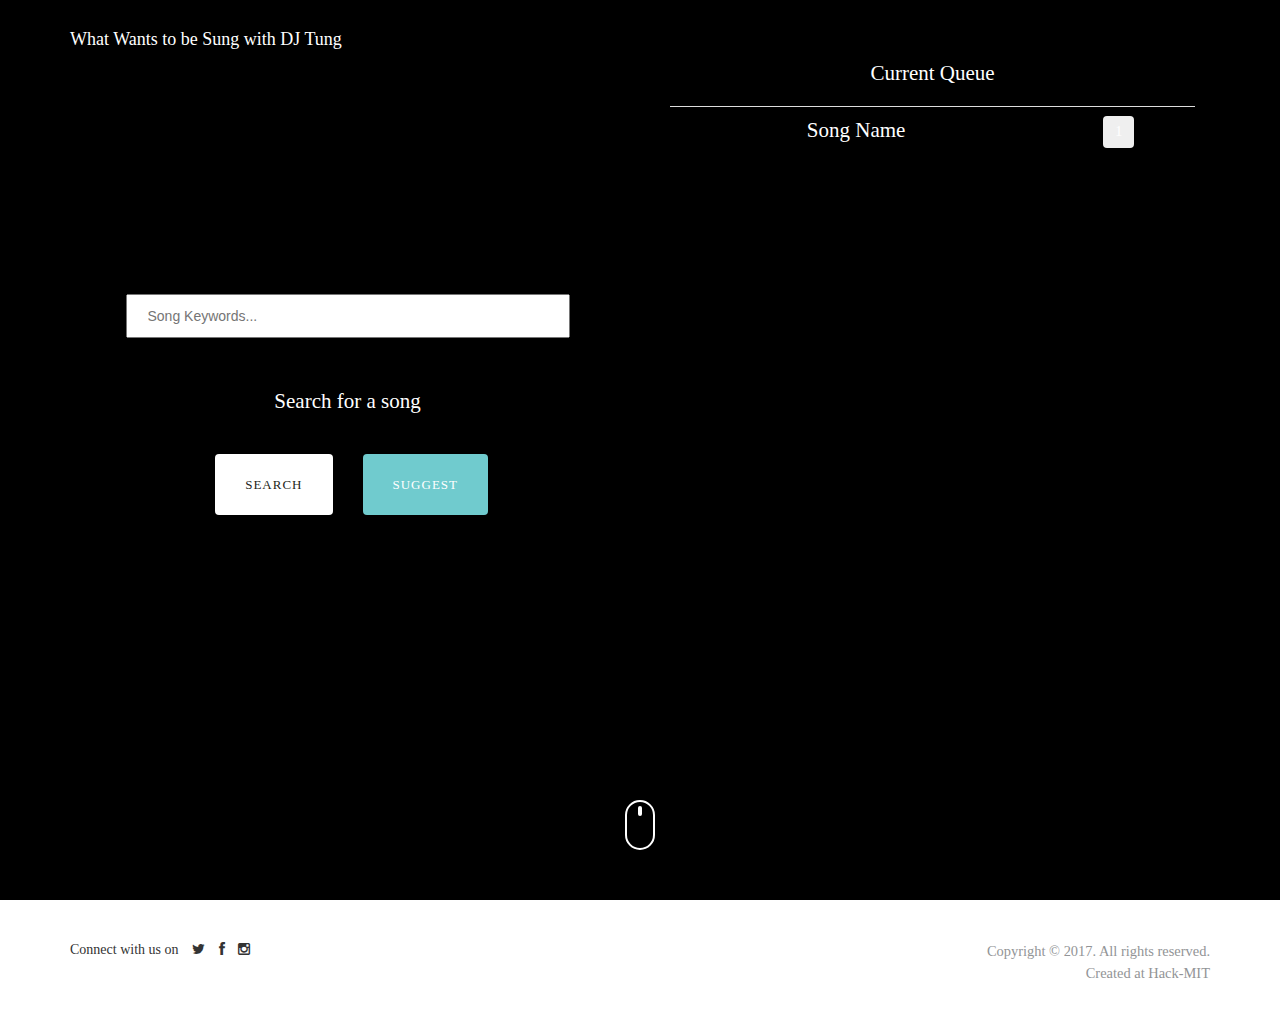
<file: index.html>
<!DOCTYPE html>
<html lang="en">

<head>
    <meta charset="utf-8">
    <title>What To Be Sung with DJ TUNG</title>
    <meta name="keywords" content="">
    <meta name="description" content="">
    <meta name="viewport" content="width=device-width, initial-scale=1.0, maximum-scale=1.0, user-scalable=no">

    <meta property="og:title" content="">
    <meta property="og:type" content="website">
    <meta property="og:url" content="">
    <meta property="og:site_name" content="">
    <meta property="og:description" content="">

    <!-- Styles -->
    <link rel="stylesheet" href="css/font-awesome.min.css">
    <link rel="stylesheet" href="css/animate.css">
    <link href='http://fonts.googleapis.com/css?family=Raleway:400,100,200,300,500,600,700,800,900|Montserrat:400,700' rel='stylesheet' type='text/css'>


    <link rel="stylesheet" href="css/bootstrap.min.css">
    <link rel="stylesheet" href="css/main.css">

    <script src="js/modernizr-2.7.1.js"></script>
    <script src="http://ajax.googleapis.com/ajax/libs/jquery/1.9.1/jquery.min.js"></script>
    <script type="text/javascript" src="js/table.js"></script>

</head>

<body>


    <div class="navbar navbar-inverse navbar-fixed-top">
        <div class="container">
            <div class="navbar-header">
                <button type="button" class="navbar-toggle" data-toggle="collapse" data-target=".navbar-collapse">
            <span class="icon-bar"></span>
            <span class="icon-bar"></span>
            <span class="icon-bar"></span>
          </button>
                <a class="logo" href="index.html"><img src="img/logo.svg" alt="Logo"></a>
            </div>
            <div class="navbar-collapse collapse">
                <ul class="nav navbar-nav navbar-right">
                    <li><a href="index.html" class="scroll">Search</a></li>
                    <!-- <li><a href="#">Sign in</a></li> -->
                </ul>
            </div>
            <!--/.navbar-collapse -->
        </div>
    </div>

    <header>
        <div class="container">
            <div class="row">
                <div class="col-xs-6">
                    <!-- <a href="index.html"><img src="img/logo.svg" alt="Logo"></a> -->
                    <a href="index.html">
                        <h4 style="padding-top: 20px; color: white;">What Wants to be Sung with DJ Tung </h4>
                    </a>
                </div>
            </div>

            <!-- <div class="row header-info">
                <div class="col-sm-10 col-sm-offset-1 text-center">
                    <h1 class="wow fadeIn">Choose Your Song</h1>
                    <input class="search-bar" type="text" name="search" placeholder="Song Keywords...">
                    <br />
                    <p class="lead wow fadeIn" data-wow-delay="0.5s">Search for a song</p>
                    <br />

                    <div class="row">
                        <div class="col-md-8 col-md-offset-2 col-sm-10 col-sm-offset-1">
                            <div class="row">
                                <div class="col-xs-6 text-right wow fadeInUp" data-wow-delay="1s">
                                    <a href="#be-the-first" class="btn btn-secondary btn-lg scroll">Search</a>
                                </div>
                            </div>
                        </div>
                    </div>
                </div>
            </div>

            <div class="row header-info">
                <div class="text-center">
                    <p class="lead wow fadeIn" data-wow-delay="0.75"> Current Queue</p>
                </div>
            </div> -->

            <!-- <div class="row header-info"> -->
            <div class="row">
                <div style="margin-top: 20%" class="col-xs-6 text-center">
                    <input class="search-bar" type="text" name="search" id="search-bar" placeholder="Song Keywords...">
                    <br />
                    <p class="lead wow fadeIn" data-wow-delay="0.5s">Search for a song</p>
                    <br />

                    <div class="row">
                        <div class="col-md-8 col-md-offset-2 col-sm-10 col-sm-offset-1">
                            <div class="row">
                                <div class="col-xs-6 text-right wow fadeInUp" data-wow-delay="1s">
                                    <a href="#be-the-first" class="btn btn-secondary btn-lg scroll">Search</a>
                                </div>
                                <div class="col-xs-6 text-left wow fadeInUp" data-wow-delay="1.4s">
                                    <!-- <a href="#suggest" id="#suggest" class="btn btn-primary btn-lg scroll">Suggest</a> -->
                                    <button id="suggest" class="btn btn-primary btn-lg scroll"> Suggest</button>
                                </div>
                            </div>
                        </div>
                    </div>
                </div>
                <div class="col-xs-6 text-center" onload="makeTableScroll()">
                    <!-- <div class="text-center">
                        <p class="lead wow fadeIn" data-wow-delay="0.75"> Current Queue</p>
                    </div> -->
                    <p class="lead wow fadeIn" data-wow-delay="0.75"> Current Queue</p>
                    <div class="col-md-12 column table-responsive lead wow fadeIn" data-wow-delay="2.0">
                        <table class="table table-sortable table-css" id="song-table">
                            <!-- <thead>=
                                <tr>
                                    <th> Name</th>
                                    <th> Love!</th>
                                </tr>
                            </thead> -->
                            <tbody>
                                <tr id='addr0' data-id="0">
                                    <td data-name="name">
                                        Song Name
                                    </td>
                                    <td data-name="vote">
                                        <!-- <button class="btn"> <i class="fa fa-thumbs-up" aria-hidden="true"></i> </button> -->
                                        <!-- <button class="btn" id="1"> 1 </button> -->
                                        <input onclick="value++" type="button" id="like-button" class="btn" value="1" />
                                    </td>
                                </tr>
                            </tbody>
                        </table>
                    </div>
                </div>
            </div>
            <!-- </div> -->
        </div>
    </header>

    <div class="mouse-icon hidden-xs">
        <div class="scroll"></div>
    </div>
    <!-- 
    <section id="be-the-first" class="pad-xl">
        <div class="container">
            <div class="row">
                <div class="col-sm-8 col-sm-offset-2 text-center margin-30 wow fadeIn" data-wow-delay="0.6s">
                    <h2>Be the first</h2>
                    <p class="lead">Lorem ipsum dolor sit amet, consectetur adipis.</p>
                </div>
            </div>

            <div class="iphone wow fadeInUp" data-wow-delay="1s">
                <img src="img/iphone.png">
            </div>
        </div>
    </section> -->

    <!-- <section id="invite" class="pad-lg light-gray-bg">
        <div class="container">
            <div class="row">
                <div class="col-sm-8 col-sm-offset-2 text-center">
                    <i class="fa fa-envelope-o margin-40"></i>
                    <h2 class="black">Get the invite</h2>
                    <br />
                    <p class="black">Lorem ipsum dolor sit amet, consectetur adipiscing elit. Aliquam viverra orci ut.</p>
                    <br />

                    <div class="row">
                        <div class="col-sm-8 col-sm-offset-2 col-md-6 col-md-offset-3">
                            <form role="form">
                                <div class="form-group">
                                    <input type="email" class="form-control" id="exampleInputEmail1" placeholder="Enter Email">
                                </div>
                                <button type="submit" class="btn btn-primary btn-lg">Request Invite</button>
                            </form>
                        </div>
                    </div>
                    

                </div>
            </div>
        </div>
    </section> -->

    <footer>
        <div class="container">

            <div class="row">
                <div class="col-sm-8 margin-20">
                    <ul class="list-inline social">
                        <li>Connect with us on</li>
                        <li><a href="#"><i class="fa fa-twitter"></i></a></li>
                        <li><a href="#"><i class="fa fa-facebook"></i></a></li>
                        <li><a href="#"><i class="fa fa-instagram"></i></a></li>
                    </ul>
                </div>

                <div class="col-sm-4 text-right">
                    <p><small>Copyright &copy; 2017. All rights reserved. <br>
	            Created at Hack-MIT</small></p>
                </div>
            </div>

        </div>
    </footer>


    <!-- Javascript
    ================================================== -->
    <!-- Placed at the end of the document so the pages load faster -->
    <script src="//ajax.googleapis.com/ajax/libs/jquery/1.11.0/jquery.min.js"></script>
    <script>
        window.jQuery || document.write('<script src="js/jquery-1.11.0.min.js"><\/script>')
    </script>
    <script src="js/wow.min.js"></script>
    <script src="js/bootstrap.min.js"></script>
    <script src="js/main.js"></script>


</body>

</html>
</file>
<file: css/main.css>
/*!
 * SNOW Landing Page Theme
 *
 * Created by Visual Soldiers
 * Visit us at http://www.visualsoldiers.com
 *
 * Handcrafted with love in Atlanta!
 */


/* ==========================================================================
   Global styles
   ========================================================================== */

h1,
h2,
h3,
h4,
h5,
h6,
p,
.btn,
.navbar-nav a,
.form-control,
.list-inline,
small,
#pricing {
    /* font-family: 'Montserrat', sans-serif; */
    font-family: 'Avenir', 'sans-serif';
}

p,
.lead {
    /* font-family: 'Raleway', sans-serif; */
    font-family: 'Avenir', 'sans-serif';
}

h1 {
    font-size: 55px;
    line-height: 55px;
    letter-spacing: -1px;
    color: #ffffff;
    font-weight: 700;
}

h2 {
    font-size: 40px;
    line-height: 40px;
    etter-spacing: -0.5px;
    color: #ffffff;
    font-weight: 700;
}

h3 {
    font-size: 16px;
    line-height: 30px;
    letter-spacing: 0px;
    color: #231f20;
    font-weight: 700;
}

.lead {
    font-size: 21px;
    line-height: 26px;
    color: #ffffff;
    font-weight: 400;
}

p {
    font-size: 17px;
    line-height: 22px;
    color: #929496;
    font-weight: 400;
}


/*------------------Utilities---------------------*/

a {
    color: inherit;
    font-weight: inherit;
    font-size: inherit;
    text-decoration: none;
}

a:hover,
a:focus {
    text-decoration: none;
    color: #231f20;
    -webkit-transition: all 0.35s ease-in-out;
    -moz-transition: all 0.35s ease-in-out;
    -o-transition: all 0.35s ease-in-out;
    transition: all 0.35s ease-in-out;
}

.fa-lg {
    font-size: 1.33333em;
    line-height: 0.75em;
    vertical-align: -10%;
}

::selection {
    background: #231f20;
    /* Safari */
    color: #FFFFFF;
}

::-moz-selection {
    background: #231f20;
    /* Firefox */
    color: #FFFFFF;
}


/*------------------Buttons---------------------*/

.btn:focus {
    outline: 0px auto -webkit-focus-ring-color;
    outline: none;
}

.btn {
    text-transform: uppercase;
    border-radius: 4px;
    border: none;
}

.btn-lg {
    font-size: 13px;
    line-height: 1.33;
    padding: 22px 30px;
    font-weight: 400;
    letter-spacing: 1px;
}

.btn-sm {
    font-size: 11px;
    line-height: 1.33;
    padding: 10px 18px;
    font-weight: 400;
}

.btn-wide {
    width: 100%;
    font-size: 13px;
    line-height: 1.33;
    padding: 18px 28px;
    font-weight: 400;
    letter-spacing: 1px;
}

.btn-primary {
    background-color: #70cbce;
    color: #ffffff;
}

.btn-primary:hover,
.btn-primary:focus,
.btn-primary:active,
.btn-primary.active {
    background-color: #8be2e5;
    color: #ffffff;
    -webkit-transition: all 0.35s ease-in-out;
    -moz-transition: all 0.35s ease-in-out;
    -o-transition: all 0.35s ease-in-out;
    transition: all 0.35s ease-in-out;
}

.btn-secondary {
    background-color: #ffffff;
    color: #231f20;
}

.btn-secondary:hover,
.btn-secondary:focus,
.btn-secondary:active,
.btn-secondary.active {
    background-color: #ededed;
    color: #231f20;
    -webkit-transition: all 0.35s ease-in-out;
    -moz-transition: all 0.35s ease-in-out;
    -o-transition: all 0.35s ease-in-out;
    transition: all 0.35s ease-in-out;
}


/*-----------------Margins------------------*/

.margin-0 {
    margin-bottom: 0 !important;
}

.margin-10 {
    margin-bottom: 10px !important;
}

.margin-15 {
    margin-bottom: 15px !important;
}

.margin-20 {
    margin-bottom: 20px !important;
}

.margin-30 {
    margin-bottom: 30px !important;
}

.margin-40 {
    margin-bottom: 40px !important;
}

.margin-50 {
    margin-bottom: 50px !important;
}

.margin-60 {
    margin-bottom: 60px !important;
}

.margin-70 {
    margin-bottom: 70px !important;
}

.margin-80 {
    margin-bottom: 80px !important;
}

.margin-90 {
    margin-bottom: 90px !important;
}

.margin-100 {
    margin-bottom: 100px !important;
}


/*-----------------Colors------------------*/

.black {
    color: #231f20;
}

.blue {
    color: #70cbce;
}

.white {
    color: #ffffff;
}

.black-bg {
    background: #231f20;
}

.blue-bg {
    background: #70cbce;
}

.white-bg {
    background: #ffffff;
}

.purple-bg {
    background: #6d3f96;
}


/* ==========================================================================
   Nav Styles
   ========================================================================== */

.navbar {
    border: 0px solid rgba(0, 0, 0, 0);
    background: #70cbce;
    margin: auto;
    min-height: 60px;
    padding-top: 8px;
    position: fixed;
    top: -60px;
    transition: top 0.4s ease 0s;
}

.navbar.open {
    top: 0;
}

.navbar-inverse .navbar-nav>li>a,
.navbar-nav a {
    color: #ffffff;
    font-size: 14px;
    letter-spacing: 1px;
}

.navbar-inverse .navbar-nav>li>a:hover {
    color: #ffffff;
    opacity: 0.6;
}

.nav>li>a {
    position: relative;
    display: block;
    padding: 10px 10px;
}

.navbar-inverse .navbar-collapse,
.navbar-inverse .navbar-form {
    border-color: #4ec3cd;
}

.navbar-inverse .navbar-toggle {
    border-color: transparent;
}

.logo img {
    margin-top: 6px;
}


/* ==========================================================================
   Main styles
   ========================================================================== */

header {
    /* background: url(../img/header-bg.jpg) no-repeat center center; */
    background: black;
    height: 100vh;
    overflow: hidden;
    background-size: cover;
    -webkit-background-size: cover;
    -moz-background-size: cover;
    -o-background-size: cover;
}

.header-info {
    position: absolute;
    bottom: 0;
    width: 100%;
    left: 0;
    right: 0;
    margin-left: 0px;
    margin-bottom: 12%;
}

.signin {
    padding-top: 9px;
}

.mouse-icon {
    border: 2px solid #fff;
    border-radius: 16px;
    display: block;
    height: 50px;
    margin: -100px auto 50px;
    position: relative;
    width: 30px;
    z-index: 10;
}

.mouse-icon .scroll {
    animation-delay: 0s;
    animation-duration: 1s;
    animation-iteration-count: infinite;
    animation-name: scrolling;
    animation-play-state: running;
    animation-timing-function: linear;
}

.mouse-icon .scroll {
    background: #fff none repeat scroll 0 0;
    border-radius: 10px;
    height: 10px;
    margin-left: auto;
    margin-right: auto;
    position: relative;
    top: 4px;
    width: 4px;
}

@keyframes scrolling {
    0% {
        opacity: 0;
        top: 5px;
    }
    30% {
        opacity: 1;
        top: 10px;
    }
    100% {
        opacity: 0;
        top: 25px;
    }
}

.pad-xl {
    padding: 200px 0px;
}

.pad-lg {
    padding: 160px 0px;
}

.pad-sm {
    padding: 80px 0px;
}

.pad-xs {
    padding: 30px 0px;
}

#be-the-first {
    background: url(../img/be-the-first-bg.jpg) #231f20 no-repeat center center fixed;
    min-height: 300px;
    -webkit-background-size: cover;
    -moz-background-size: cover;
    -o-background-size: cover;
    background-size: cover;
}

hr.line {
    width: 100%;
    border: 2px solid;
}

.purple {
    border-color: #6d3f96;
    color: #6d3f96;
}

.blue {
    border-color: #70cbce;
    color: #70cbce
}

.yellow {
    border-color: #fdc05d;
    color: #fdc05d;
}

.iphone {
    position: relative;
    height: 200px;
}

.iphone img {
    margin: 0 auto;
    position: absolute;
    left: 0;
    right: 0;
    width: 100%;
    max-width: 440px;
}

#invite {
    background: #f2f2f2;
}

.fa-envelope-o {
    color: #4ec3cd;
    font-size: 22px;
    display: block;
    padding-top: 15px;
    width: 60px;
    height: 60px;
    border: 2px solid #4ec3cd;
    -moz-border-radius: 30px;
    -o-border-radius: 30px;
    -webkit-border-radius: 30px;
    border-radius: 30px;
    margin: auto;
}

.news-container {
    padding: 10px 0px 20px;
    border-bottom: 1px dotted #d9d9d9;
}

.news-img {
    padding-right: 20px;
}

footer {
    background: #ffffff;
    padding: 40px 0px;
}

.social li a:hover {
    opacity: 0.5;
}


/*---------------Pricing Tables-------------------*/

#pricing {
    background: #70cbce;
}

.pricing-container {
    padding-left: 0px;
    padding-right: 0px;
}

.pricing-table {
    background: transparent;
    margin-bottom: 50px;
    margin-top: 0px;
    -webkit-transition: all 0.25s ease-in-out;
    -moz-transition: all 0.25s ease-in-out;
    -o-transition: all 0.25s ease-in-out;
    transition: all 0.25s ease-in-out;
}

.pricing-table.active {
    box-shadow: 0px 0px 12px rgba(41, 46, 50, 0.6);
    position: absolute;
    margin: auto;
    z-index: 200;
    border-top-left-radius: 10px;
    border-top-right-radius: 10px;
}

.pricing-table:hover {
    margin-top: -10px;
    -webkit-transition: all 0.25s ease-in-out;
    -moz-transition: all 0.25s ease-in-out;
    -o-transition: all 0.25s ease-in-out;
    transition: all 0.25s ease-in-out;
}

.pricing-table li {
    padding-left: 20px;
    padding-right: 20px;
}

.headline {
    background: #231f20;
    color: #FFFFFF;
    padding: 10px;
    border-top-left-radius: 10px;
    border-top-right-radius: 10px;
}

.price {
    background: none repeat scroll 0 0 #231f20;
    color: #FFFFFF;
    font-size: 32px;
    font-weight: bold;
    padding-bottom: 20px;
    padding-top: 20px;
}

.pricing-table:hover li.price {
    background: #303236;
    -webkit-transition: all 0.85s ease-in-out;
    -moz-transition: all 0.85s ease-in-out;
    -o-transition: all 0.85s ease-in-out;
    transition: all 0.85s ease-in-out;
}

.price small {
    font-weight: 300;
    color: #929496;
}

.info {
    padding-top: 20px;
    padding-bottom: 20px;
    font-weight: 300;
    font-size: 13px;
    color: #929496;
    background: #ffffff;
}

.features {
    color: #231f20;
    font-weight: bold;
    padding-top: 12px;
    padding-bottom: 15px;
    border-bottom: 1px dotted #E8EAEA;
    background: #ffffff
}

.features.first {
    border-top: 1px dotted #E8EAEA;
}

.features.last {
    padding-top: 17px;
    padding-bottom: 20px;
}

.features.last a {
    color: #70cbce;
    font-size: 14px;
    letter-spacing: 1px;
}

.pricing-container .btn {
    border-radius: 0;
}


/* ==========================================================================
   Form styles
   ========================================================================== */

.form-control {
    background-color: #FFFFFF;
    background-image: none;
    border: 0px solid transparent;
    border-radius: 4px;
    box-shadow: 0 1px 1px rgba(0, 0, 0, 0.075) inset;
    color: #929496;
    display: block;
    font-size: 15px;
    height: 60px;
    line-height: 1.42857;
    padding: 6px 12px;
    transition: border-color 0.15s ease-in-out 0s, box-shadow 0.15s ease-in-out 0s;
}

.form-control::-moz-placeholder {
    color: #d9d9d9;
    font-size: 15px;
    opacity: 1;
}

.form-control::-webkit-placeholder,
.form-control::-o-placeholder {
    color: #d9d9d9;
    font-size: 15px;
    opacity: 1;
}

.form-control::-o-placeholder {
    color: #d9d9d9;
    font-size: 15px;
    opacity: 1;
}


/* ==========================================================================
   Mobile styles
   ========================================================================== */


/* Landscape phones and down */

@media (max-width: 480px) {
    .btn-lg {
        font-size: 12.5px;
        line-height: 1.33;
        padding: 16px 13px;
        letter-spacing: 0px;
    }
    .btn-wide {
        width: 100%;
        font-size: 12.5px;
        line-height: 1.33;
        padding: 16px 13px;
        letter-spacing: 0px;
    }
    #be-the-first {
        background-attachment: scroll;
    }
}


/* Landscape phone to portrait tablet */

@media (min-width: 481px) and (max-width: 767px) {
    #be-the-first {
        background-attachment: scroll;
    }
}


/* Portrait tablet to landscape and desktop */

@media (min-width: 768px) and (max-width: 991px) {
    #be-the-first {
        background-attachment: scroll;
    }
}


/* Desktops and laptops ----------- */

@media (min-width: 992px) and (max-width: 1199px) {}


/* Large screens ----------- */

@media (min-width: 1200px) and (max-width: 3000px) {}


/* Search Bar Style -------- */

.search-bar {
    /* padding: 20px 300px 20px 20px; */
    padding: 20px;
    margin-bottom: 50px;
    width: 80%;
    height: 40px;
    font-family: 'Avenir', sans-serif;
}

.table-css {
    width: 100%;
    font-family: 'Avenir', 'sans-serif';
    color: white;
}

.table-css tbody {
    overflow-y: scroll;
    height: 100px;
    font-family: 'Avenir', 'sans-serif';
}
</file>
